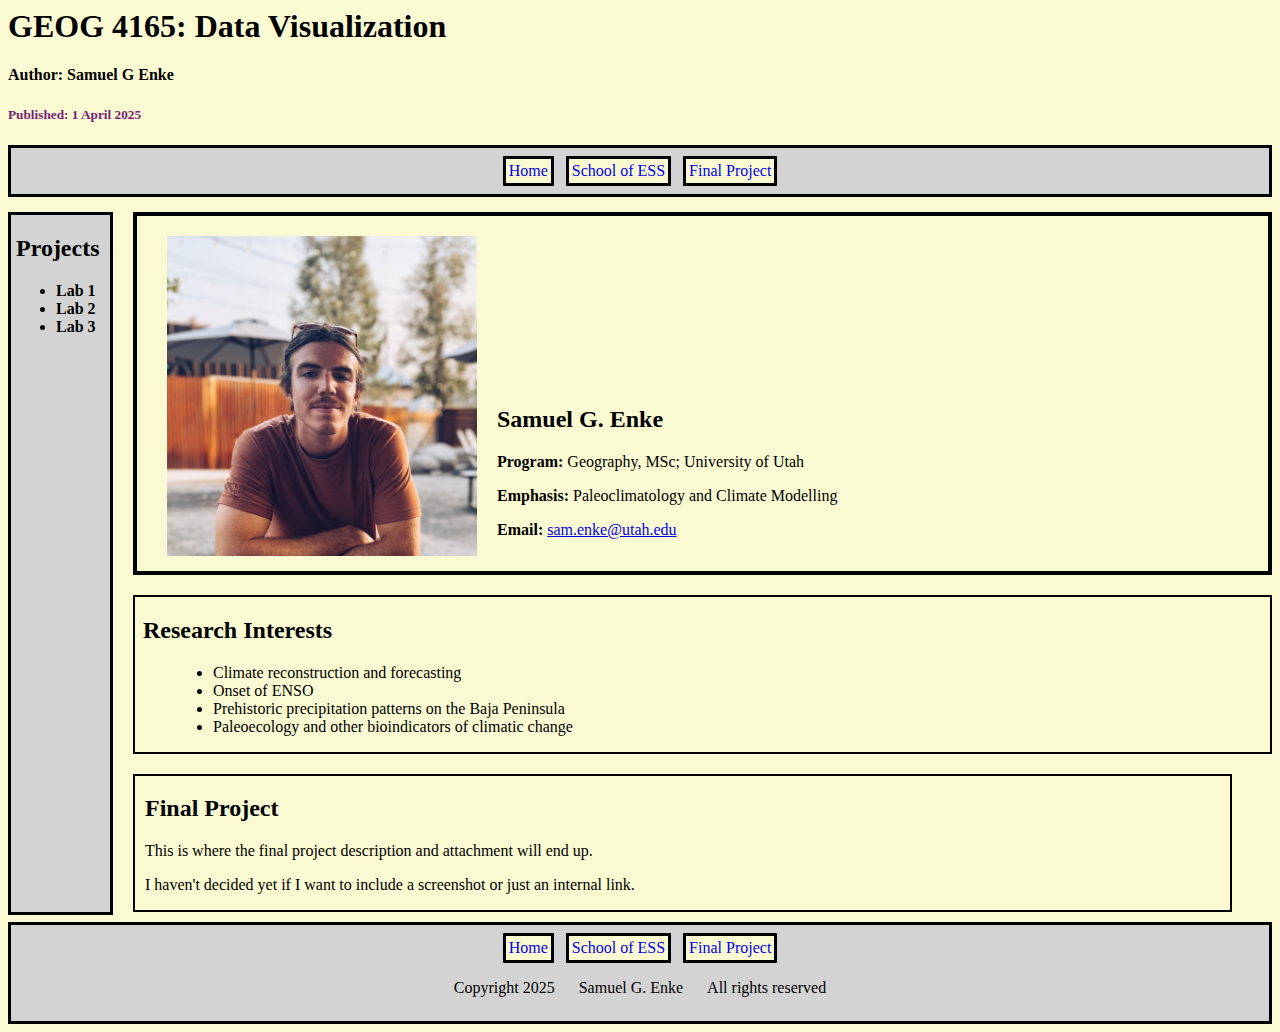
<file: index.html>
<html>
    <head>
        <link link rel="stylesheet" type="text/css" href="stylesheet.css">
        <title>GEOG 4165</title>
    </head>
    <body>
        <div class="Header">
            <h1>GEOG 4165: Data Visualization</h1>
            <h4>Author: Samuel G Enke</h4>
            <h5>Published: 1 April 2025</h5>
        </div>

        <div class="TopNav">
            <a href="#Home"><span class="bordered">Home</span></a>
            <a href="https://ess.utah.edu/" target="_blank"><span class="bordered">School of ESS</span></a>
            <a href="#Final-Project"><span class="bordered">Final Project</span></a>
        </div>

        <div class="Left-Navigation">
            <h2>Projects</h2>
            <ul>
                <li><strong>Lab 1</strong></li>
                <li><strong>Lab 2</strong></li>
                <li><strong>Lab 3</strong></li>
            </ul>
        </div>
        
        <div class="Main-Page">
        <div class="Parallel">
        <div class="Headshot">
            <h2 id="Home"></h2>
            <img src="Enke_Fruita HS.JPG" height="320px" width="310px">
        </div>
        
        <div class="Demographics">
            <h2>Samuel G. Enke</h2>
            <p><strong>Program:</strong> Geography, MSc; University of Utah</p>
            <p><strong>Emphasis:</strong> Paleoclimatology and Climate Modelling</p>
            <p><strong>Email:</strong> <a href="mailto:sam.enke@utah.edu">sam.enke@utah.edu</a></p>
        </div>
        </div>
        </div>

        <div class="ResInterests">
            <h2>Research Interests</h2>
            <ul class="themes">
                <li>Climate reconstruction and forecasting</li>
                <li>Onset of ENSO</li>
                <li>Prehistoric precipitation patterns on the Baja Peninsula</li>
                <li>Paleoecology and other bioindicators of climatic change</li>
            </ul>
        </div>

        <div class="final-project">
            <h2 id="Final-Project">Final Project</h2>
            <p>This is where the final project description and attachment will end up.</p>
            <p>I haven't decided yet if I want to include a screenshot or just an internal link.</p>
        </div>

        <div class="BottomNav">
            <a href="#Home"><span class="bordered">Home</span></a>
            <a href="https://ess.utah.edu/" target="_blank"><span class="bordered">School of ESS</span></a>
            <a href="#Final-Project"><span class="bordered">Final Project</span></a>
            <br>
            <p class="credits"><span>Copyright 2025</span></p>
            <p class="credits"><span>Samuel G. Enke</span></p>
            <p class="credits"><span>All rights reserved</span></p>
        </div>
    </body>
</html>
</file>
<file: stylesheet.css>
h5 {
    color: rgb(120, 31, 120);
}

.Left-Navigation {
    border-style: solid;
    float: left;
    height: max-content;
    margin-right: 5px;
    padding-left: 5px;
    padding-right: 10px;
    padding-bottom: 560px;
    margin-top: 10px;
    background-color: lightgray; 
}

.TopNav {
    border-style: solid;
    border-color: black;
    text-align: center;
    padding-top: 8px;
    padding-bottom: 8px;
    margin: 5px auto;
    background-color: lightgray;
}

body {
    background-color: lightgoldenrodyellow;
}

.bordered {
    border: 3px solid black;
    padding: 3px;
    margin-left: 4px;
    margin-right: 4px;
    display: inline-block;
    background-color: lightgoldenrodyellow;
}

.Headshot {
    position: relative;
    left: 20px;
}

.Parallel {
    display: flex;
}

.Demographics {
    position: relative;
    top: 170px;
    left: 40px;
}

.Main-Page {
    position: static;
    left: 20px;
    border: 4px solid black;
    padding-bottom: 15px;
    padding-left: 10px;
    margin-left: 125px;
    margin-top: 15px;
}

.ResInterests {
    position: static;
    left: 20px;
    border: 2px solid black;
    padding-left: 8px;
    padding-right: 270px;
    margin-top: 20px;
    margin-left: 125px;
}

.themes {
    position: relative;
    left: 30px;
}

.final-project {
    position: static;
    left: 20px;
    border: 2px solid black;
    padding-left: 10px;
    padding-right: 75px;
    margin-top: 20px;
    margin-left: 125px;
    margin-right: 40px;
    margin-bottom: 10px;
}

.BottomNav {
    position: relative;
    border-style: solid;
    border-color: black;
    text-align: center;
    padding-top: 8px;
    padding-bottom: 8px;
    margin: 5px auto;
    background-color: lightgray;
}

.credits {
    display: inline-block;
    margin-left: 10px;
    margin-right: 10px;
}
</file>
